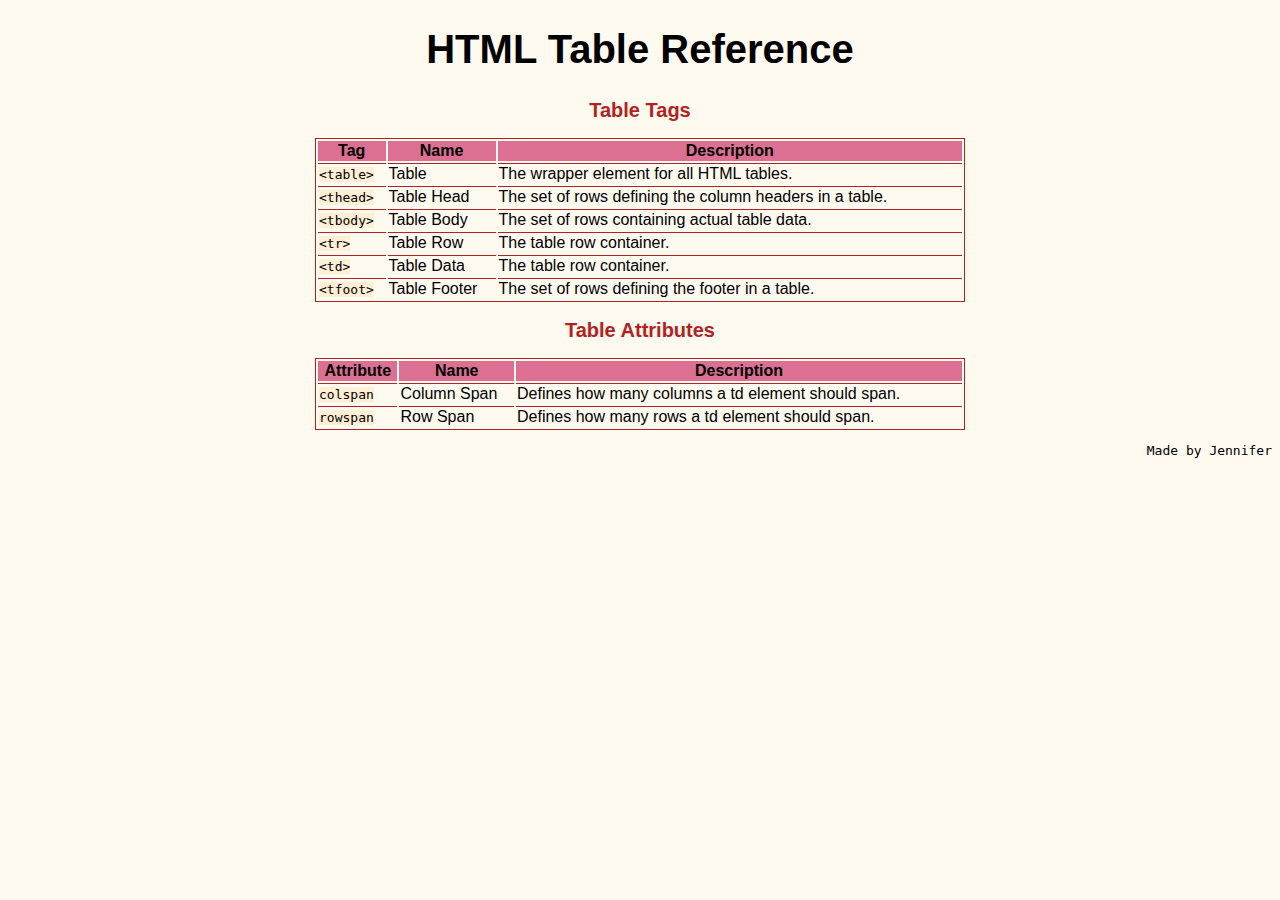
<file: HTML tables Cheat sheet/index.html>
<!DOCTYPE html>
<html>
  <head>
    <link href='./styles.css' rel='stylesheet'/>
    <title>Table content</title>
  </head>

  <body>
    <!-- header -->
    <div class= 'header'>
      <h1>HTML Table Reference</h1>
    </div>
    <!-- Table Tags -->
    <div>
      <h2>Table Tags</h2>
    </div>

    <div>
      <table>
        <thead>
          <tr>
            <th>Tag</th>
            <th>Name</th>
            <th>Description</th>
          </tr>
        </thead>
        <tbody>
          <tr>
            <td><mark>&lt;table&gt;</mark></td>
            <td>Table</td>
            <td>The wrapper element for all HTML tables.</td>
          </tr>
          <tr>
            <td><mark>&lt;thead&gt;</mark></td>
            <td>Table Head</td>
            <td>The set of rows defining the column headers in a table.</td>
          </tr>
          <tr>
           <td><mark>&lt;tbody&gt;</mark></td>
           <td>Table Body</td>
           <td>The set of rows containing actual table data.</td>
          </tr>
          <tr>
            <td><mark>&lt;tr&gt;</mark></td>
            <td>Table Row</td>
            <td>The table row container.</td>
          </tr>
          <tr>
            <td><mark>&lt;td&gt;</mark></td>
            <td>Table Data</td>
            <td>The table row container.</td>
          </tr>
          <tr>
            <td><mark>&lt;tfoot&gt;</mark></td>
            <td>Table Footer</td>
            <td>The set of rows defining the footer in a table.</td>
          </tr>
        </tbody>
      </table>
    </div>
  <!-- Table Attributes -->
    <div>
      <h2>Table Attributes</h2>
    </div>

    <div>
      <table>
        <thead>
          <th>Attribute</th>
          <th>Name</th>
          <th>Description</th>
        </thead>
        <tbody>
          <tr>
            <td><mark>colspan</mark></td>
            <td>Column Span</td>
            <td>Defines how many columns a td element should span.</td>
          </tr>
          <tr>
            <td><mark>rowspan</mark></td>
            <td>Row Span</td>
            <td>Defines how many rows a td element should span.</td>
          </tr>
        </tbody>
      </table>
    </div>

    <footer>
      <p>Made by Jennifer</p>
    </footer>

  </body>  
</html>
</file>
<file: HTML tables Cheat sheet/styles.css>
.header {
    font-weight: 500; 
    color: Black;
    font-size: 20px;
  }

  body {
    background-color: FloralWhite;
    font-family: Arial;
    text-align: center;
  }  

  h2 {
    font-weight: bold;
    color: FireBrick;
    font-size: 20px;
  } 
  
  thead {
    background-color: PaleVioletRed;
    text-align: center;
  }
  
  table {
    border: 1px solid FireBrick;
    text-align: left;
    width: 650px;
    margin: 0 auto;
  }
  
  mark {
    background-color: PapayaWhip;
    color: black;
    font-family: monospace;
  }
  
  td {
    border-top: 1px solid FireBrick;
  }  
  
  footer {
    font-family: monospace;
    text-align: right;
  }
</file>
